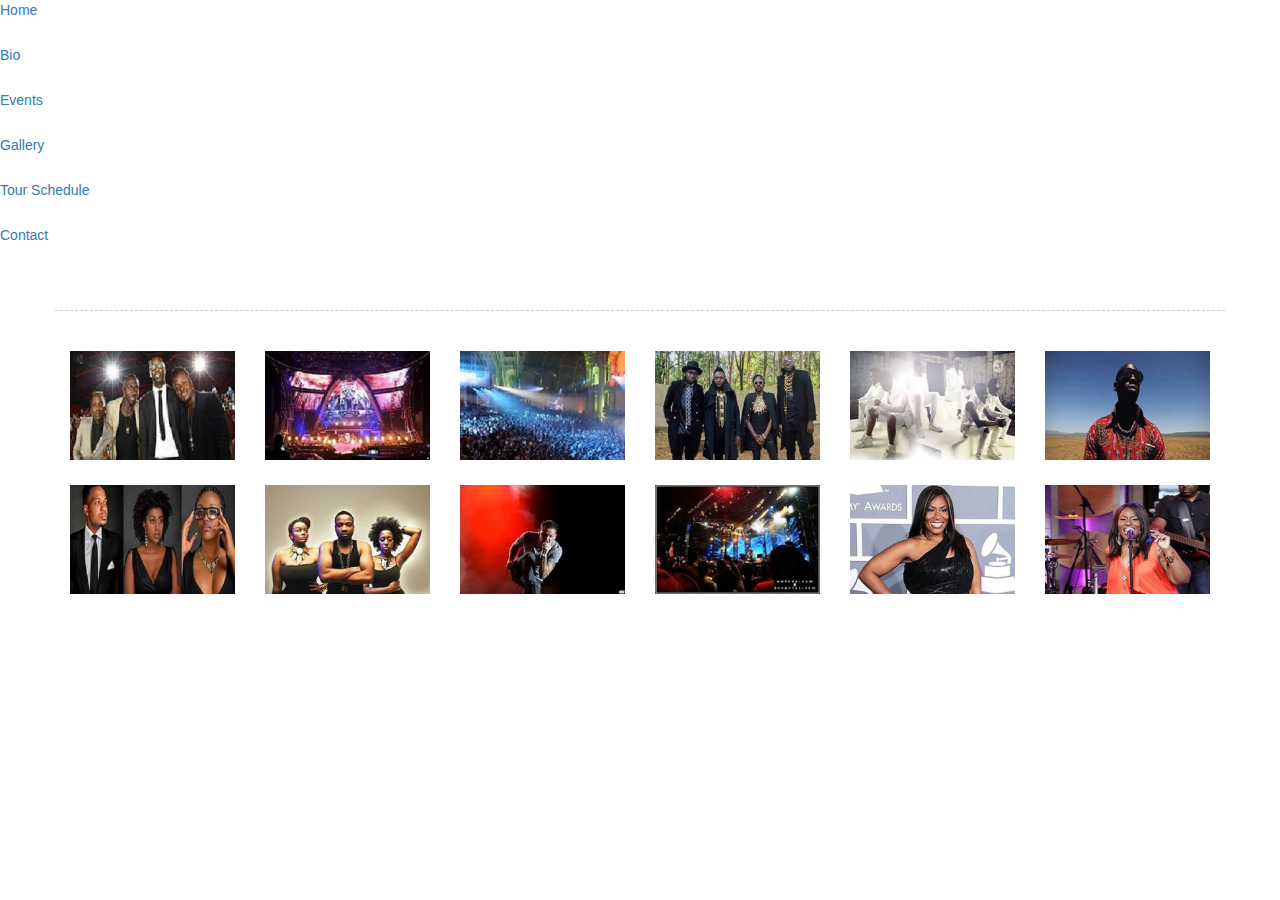
<file: gallery.html>
<!DOCTYPE html>
<html lang="en">
  <head>
    <meta charset="utf-8">
    <meta http-equiv="X-UA-Compatible" content="IE=edge">
    <meta name="viewport" content="width=device-width, initial-scale=1.0">
    <meta name="description" content="">
    <meta name="author" content="">
    <title>The muffins band</title>
        <link href="css/Style.css">
      <link href="css/style2.css">
    <link href="https://cdnjs.cloudflare.com/ajax/libs/twitter-bootstrap/3.0.2/css/bootstrap.min.css" rel="stylesheet">
        
  </head>
       
  <style>
      ul {         
          padding:0 0 0 0;
          margin:0 0 0 0;
      }
      ul li {     
          list-style:none;
          margin-bottom:25px;           
      }
      ul li img {
          cursor: pointer;
      }
      .modal-body {
          padding:5px !important;
      }
      .modal-content {
          border-radius:0;
      }
      .modal-dialog img {
          text-align:center;
          margin:0 auto;
      }
    .controls{          
        width:50px;
        display:block;
        font-size:11px;
        padding-top:8px;
        font-weight:bold;          
    }
    .next {
        float:right;
        text-align:right;
    }
      /*override modal for demo only*/
      .modal-dialog {
          max-width:500px;
          padding-top: 90px;
      }
      @media screen and (min-width: 768px){
          .modal-dialog {
              width:500px;
              padding-top: 90px;
          }          
      }
      @media screen and (max-width:1500px){
          #ads {
              display:none;
          }
      }
  </style>
  <body> 
         <header>
              <nav>
        
                  <ul>
                      <li><a href="index.html">Home</a></li>
                      <li><a href="bio.html">Bio</a></li>
                      <li><a href="event.html">Events</a></li>
                      <li><a href="gallery.html">Gallery</a></li>
                      <li><a href="tour.html">Tour Schedule</a></li>
                      <li><a href="contact.html">Contact</a></li>    
                  </ul>
            </nav>
    
       </header>
    <div class="container">    
        <div class="row" style="text-align:center; border-bottom:1px dashed #ccc;  padding:0 0 20px 0; margin-bottom:40px;">
            <h3 style="font-family:arial; font-weight:bold; font-size:30px;">
          
            </h3>
        
        </div>
        
        <ul class="row">
            <li class="col-lg-2 col-md-2 col-sm-3 col-xs-4">
                <img class="img-responsive" src="images/1.jpg"
            </li>
            <li class="col-lg-2 col-md-2 col-sm-3 col-xs-4">
                <img class="img-responsive" src="images/2.jpg">
            </li>
            <li class="col-lg-2 col-md-2 col-sm-3 col-xs-4">
                <img class="img-responsive" src="images/3.jpg">
            </li>
            <li class="col-lg-2 col-md-2 col-sm-3 col-xs-4">
                <img class="img-responsive" src="images/4.jpg">
            </li>
            <li class="col-lg-2 col-md-2 col-sm-3 col-xs-4">
                <img class="img-responsive" src="images/5.jpg">
            </li>
            <li class="col-lg-2 col-md-2 col-sm-3 col-xs-4">
                <img class="img-responsive" src="images/6.jpg">
            </li>
            <li class="col-lg-2 col-md-2 col-sm-3 col-xs-4">
                <img class="img-responsive" src="images/7.jpg">
            </li>
            <li class="col-lg-2 col-md-2 col-sm-3 col-xs-4">
                <img class="img-responsive" src="images/8.jpg">
            </li>
            <li class="col-lg-2 col-md-2 col-sm-3 col-xs-4">
                <img class="img-responsive" src="images/9.jpg">
            </li>
            <li class="col-lg-2 col-md-2 col-sm-3 col-xs-4">
                <img class="img-responsive" src="images/10.jpg">
            </li>
             <li class="col-lg-2 col-md-2 col-sm-3 col-xs-4">
                <img class="img-responsive" src="images/11.jpg">
            </li>
             <li class="col-lg-2 col-md-2 col-sm-3 col-xs-4">
                <img class="img-responsive" src="images/12.jpg">
            </li>
                      
    </div> <!-- /container -->
    
     
    <div class="modal fade" id="myModal" tabindex="-1" role="dialog" aria-labelledby="myModalLabel" aria-hidden="true">
      <div class="modal-dialog">
        <div class="modal-content">         
          <div class="modal-body">                
          </div>
        </div><!-- /.modal-content -->
      </div><!-- /.modal-dialog -->
    </div><!-- /.modal -->
    

</body>
  <script src="//code.jquery.com/jquery-1.10.2.min.js"></script>
    <script src="https://cdnjs.cloudflare.com/ajax/libs/twitter-bootstrap/3.0.2/js/bootstrap.min.js"></script>
    <script src="js/images.js"></script>
  
</html>
</file>
<file: css/Style.css>
header{
align-content: center;
}

nav{
padding-top: 45px;
align-items: center;

}
nav ul{
display: inline;
list-style: none;
text-decoration: none;
align-content: center;

}
nav li{
display: inline;
background-color: firebrick;
text-decoration: none;
padding: 15px;
font-size: 22px;
align-self: center;
}
a{
text-decoration: none;
color: white;
}
a:hover{
color: darkseagreen;
}

table, tr, td {
border: 1px solid blue;
}
body{
background-image: url("/assets/images/symbol.jpg")
}
td{

height: 12px;

    }
a:td{
color: aqua;
}
#table{
align-content: center;
padding: 60px;
}
.title{
color: white;
}
iframe{
height: 90%;
width: 90%;
border: 1px solid black;
align-content: center;
padding-top: 150px;
}

/*Styling for gallery navigation menu*/

header nav ul{
display: inline;
list-style: none;
text-decoration: none;
align-content: center;

}
header nav ul li{
display: inline;
background-color: firebrick;
text-decoration: none;
padding: 15px;
font-size: 22px;
align-self: center;
}
/*Font text for the event page*/
.place{
color:yellow;

}
</file>
<file: css/style2.css>
#index {
    background-image: url("symbol.jpg");
    background-size: 1300px;
 
}

#bio2 {
    
}

#contactpage{
    background-image: url("symbol.jpg");
    background-size: 1300px
}

#contactDets{
    background-color: forestgreen;
    width: 30%
}

#eventpage{
    background-image: url(concert2.jpg);
    background-size: 1300px;

}


#music{
    margin: auto;
    display: inline-block;
    width: 35%;
    clear: both;
    padding: 10px;
    margin: 0px 20px;
   background-color: thistle;
}

#bio{
    margin: auto;
    float:left;
    clear: both;
    display: inline-block;
    width: 30%;
    
    padding: 10px;
   background-color: thistle;
}

#events{
    margin: auto;
    float:left;
    clear: both;
    display: inline-block;
    width: 30%;
    
    padding: 10px;
    background-color: thistle;
}

#Rss{
    margin:auto;
    float:right; 
    display: inline-block;
    width: 30%;
    border:3px solid #000000;
    padding: 10px;
    background-color: thistle;
    clear: both;
    height: 50px;
}

#tour{
    margin: auto;
    float:right;
    display: inline-block;
    width: 30%;
    clear: both;    
    padding: 10px;
    margin-bottom: 10px;
    background-color: thistle;
}

h3{
    text-align: center;
}
</file>
